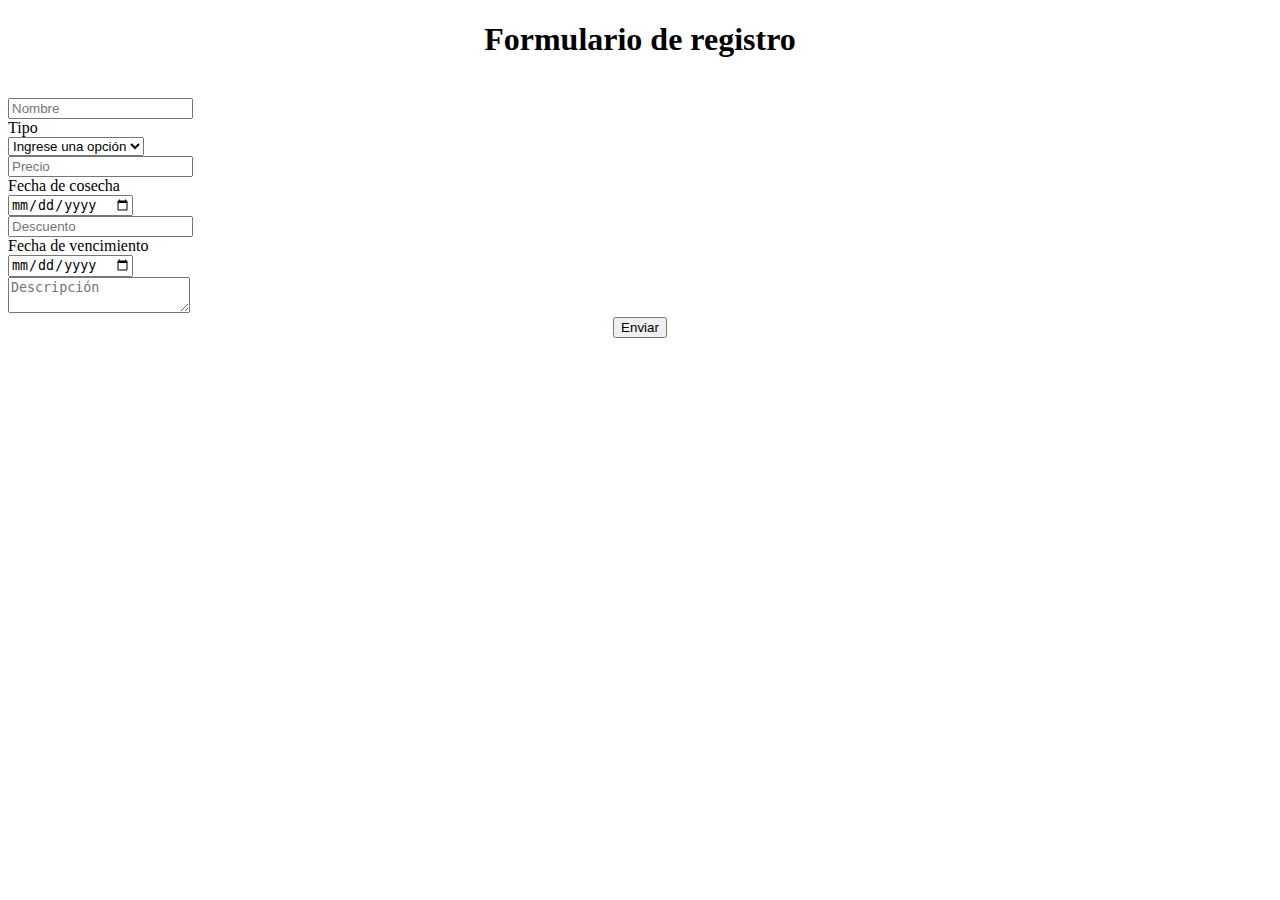
<file: clase02-08_Formulario/index.html>
<!DOCTYPE html>
<html lang="en">
<head>
    <meta charset="UTF-8">
    <meta http-equiv="X-UA-Compatible" content="IE=edge">
    <meta name="viewport" content="width=device-width, initial-scale=1.0">
    <!-- CSS only -->
<link href="https://cdn.jsdelivr.net/npm/bootstrap@5.2.0/dist/css/bootstrap.min.css" rel="stylesheet" integrity="sha384-gH2yIJqKdNHPEq0n4Mqa/HGKIhSkIHeL5AyhkYV8i59U5AR6csBvApHHNl/vI1Bx" crossorigin="anonymous">
    <title>Document</title>
</head>
<body>
    
    <form action="" class="form-group col-sm-5 mx-auto border" >
        <center><h1 >Formulario de registro</h1></center><br>
        <input type="text" placeholder="Nombre" class="form-control">
        <br>
        <label for="TipoF">Tipo</label><br>
        <select id="TipoFV" class="form-control">
            <option value="">Ingrese una opción</option>
            <option value="1">Fruta</option>
            <option value="2">Verdura</option>
        </select>
        
        <br>
        <input type="number" placeholder="Precio" class="form-control">
        <br>
        <label for="FechaC">Fecha de cosecha</label><br>
        <input type="date" id="FechaC" class="form-control"><br>
        
        
        <input type="number" placeholder="Descuento" class="form-control">
        <br>
        <label for="FechaV">Fecha de vencimiento</label><br>
        <input type="date" id="FechaV" class="form-control"><br>
        
        
        <textarea placeholder="Descripción" class="form-control"></textarea><br>
        <center><input type="submit" value="Enviar" class="btn btn-success"></center>
    </form>


</body>
</html>
</file>
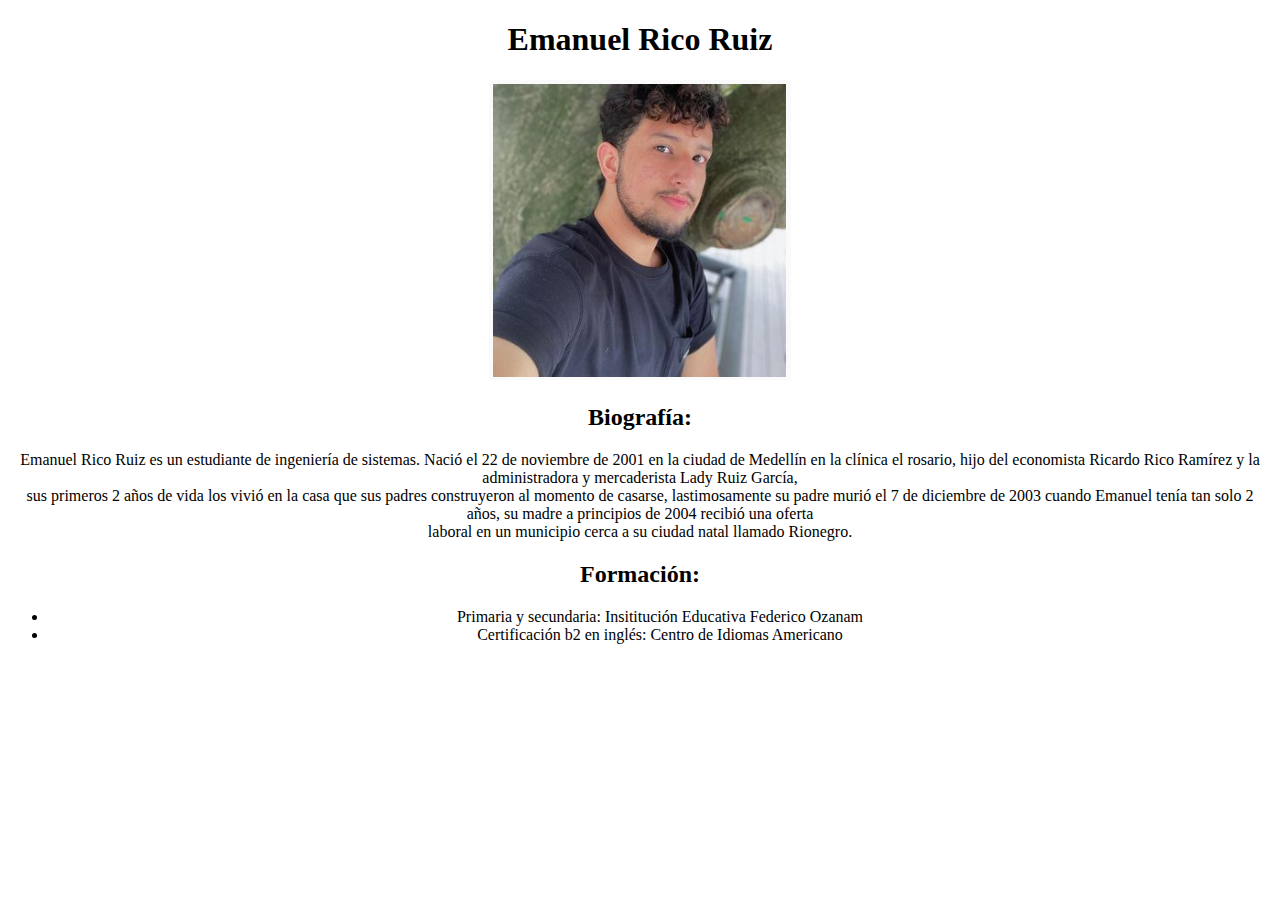
<file: clase28-07_Biografía/clase28-07DW/index.html>
<!DOCTYPE html>
<html lang="en">
<head>
    <meta charset="UTF-8">
    <meta http-equiv="X-UA-Compatible" content="IE=edge">
    <meta name="viewport" content="width=device-width, initial-scale=1.0">
    
    <title>Emanuel Rico</title>
</head>
<body>
    <center>
    <div id="tittle">
        <h1 id="centro">Emanuel Rico Ruiz</h1>
        <img id="centro" src="img/photo.PNG" alt="">
    </div>
    <div class="contenido">
        <h2>Biografía:</h2>
        <div class="texto">
        <p>Emanuel Rico Ruiz es un estudiante de ingeniería de sistemas. Nació el 22 de noviembre de 2001 en la ciudad de Medellín en la clínica el rosario, hijo del economista Ricardo Rico Ramírez y la administradora y mercaderista Lady Ruiz García,<br>
            sus primeros 2 años de vida los vivió en la casa que sus padres construyeron al momento de casarse, lastimosamente su padre murió el 7 de diciembre de 2003 cuando Emanuel tenía tan solo 2 años, su madre a principios de 2004 recibió una oferta <br>
            laboral en un municipio cerca a su ciudad natal llamado Rionegro.</p>
        </div>
        <h2>Formación:</h2>
        <ul>
            <li>Primaria y secundaria: Insititución Educativa Federico Ozanam</li>
            <li>Certificación b2 en inglés: Centro de Idiomas Americano</li>

        </ul>
    </div>
    </center>
</body>
</html>
</file>
